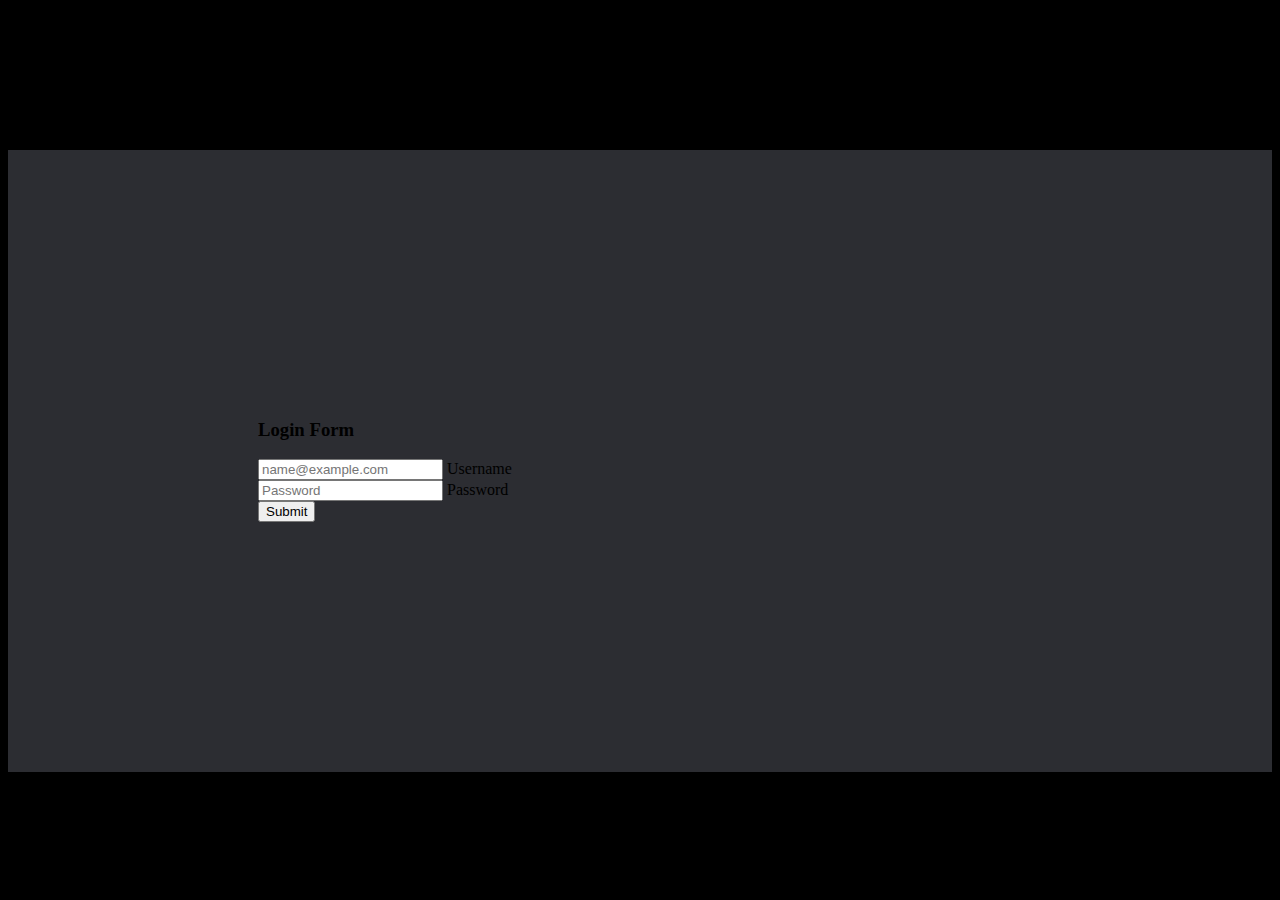
<file: index.html>
<!DOCTYPE html>
<html lang="en">
  <head>
    <meta charset="utf-8" />
    <meta name="viewport" content="width=device-width, initial-scale=1" />
    <title>Login Form</title>
    <link
      href="https://cdn.jsdelivr.net/npm/bootstrap@5.2.1/dist/css/bootstrap.min.css"
      rel="stylesheet"
      integrity="sha384-iYQeCzEYFbKjA/T2uDLTpkwGzCiq6soy8tYaI1GyVh/UjpbCx/TYkiZhlZB6+fzT"
      crossorigin="anonymous"
    />
    <link rel="stylesheet" href="./form.css" />
  </head>
  <body>
    <!-- for login form  -->
    <section
      class="container border custom-padding custom-margin bg-custom-black rounded"
    >
      <div class="border p-5 mt-5 rounded bg-success">
        <div>
          <h3 class="text-white">Login Form</h3>
        </div>
        <div class="form-floating mb-3">
          <input
            type="text"
            class="form-control"
            id="floatingInput"
            placeholder="name@example.com"
          />
          <label for="floatingInput">Username</label>
        </div>
        <div class="form-floating">
          <input
            type="password"
            class="form-control mb-3"
            id="floatingPassword"
            placeholder="Password"
          />
          <label for="floatingPassword">Password</label>
        </div>
        <div>
          <input
            class="btn btn-dark px-4 py-2 rounded"
            type="submit"
            value="Submit"
          />
        </div>
      </div>
    </section>
    <script
      src="https://cdn.jsdelivr.net/npm/bootstrap@5.2.1/dist/js/bootstrap.bundle.min.js"
      integrity="sha384-u1OknCvxWvY5kfmNBILK2hRnQC3Pr17a+RTT6rIHI7NnikvbZlHgTPOOmMi466C8"
      crossorigin="anonymous"
    ></script>
  </body>
</html>
</file>
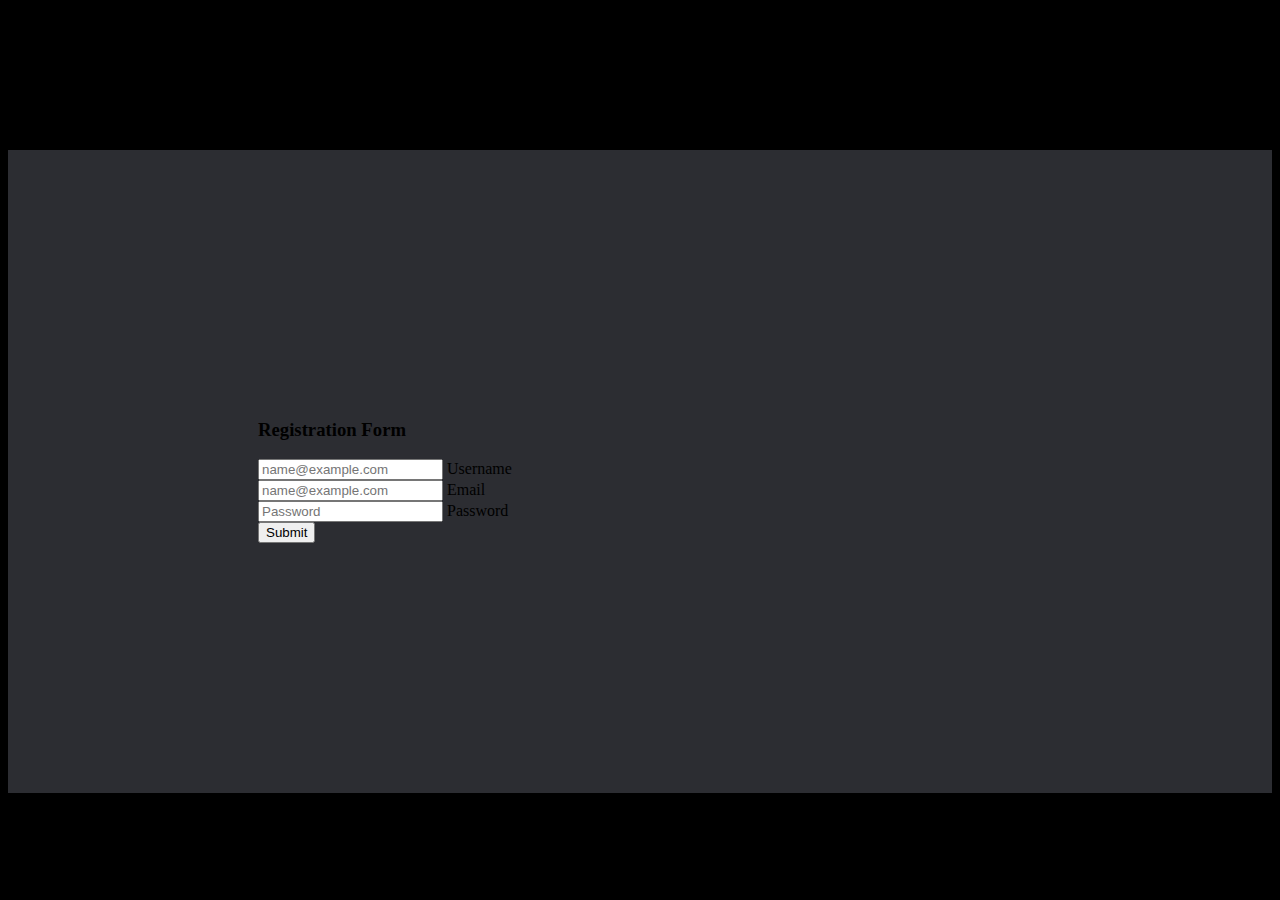
<file: register.html>
<!DOCTYPE html>
<html lang="en">
  <head>
    <meta charset="utf-8" />
    <meta name="viewport" content="width=device-width, initial-scale=1" />
    <title>Register Form</title>
    <link
      href="https://cdn.jsdelivr.net/npm/bootstrap@5.2.1/dist/css/bootstrap.min.css"
      rel="stylesheet"
      integrity="sha384-iYQeCzEYFbKjA/T2uDLTpkwGzCiq6soy8tYaI1GyVh/UjpbCx/TYkiZhlZB6+fzT"
      crossorigin="anonymous"
    />
    <link rel="stylesheet" href="./form.css" />
  </head>
  <body>
    <section
      class="container border custom-padding custom-margin bg-custom-black rounded"
    >
      <div class="border p-5 mt-5 rounded bg-success">
        <div>
          <h3 class="text-white">Registration Form</h3>
        </div>
        <div class="form-floating mb-3">
          <input
            type="text"
            class="form-control"
            id="floatingInput"
            placeholder="name@example.com"
          />
          <label for="floatingInput">Username</label>
        </div>
        <div class="form-floating mb-3">
          <input
            type="email"
            class="form-control"
            id="floatingInput"
            placeholder="name@example.com"
          />
          <label for="floatingInput">Email</label>
        </div>
        <div class="form-floating">
          <input
            type="password"
            class="form-control mb-3"
            id="floatingPassword"
            placeholder="Password"
          />
          <label for="floatingPassword">Password</label>
        </div>
        <div>
          <input
            class="btn btn-dark px-4 py-2 rounded"
            type="submit"
            value="Submit"
          />
        </div>
      </div>
    </section>

    <script
      src="https://cdn.jsdelivr.net/npm/bootstrap@5.2.1/dist/js/bootstrap.bundle.min.js"
      integrity="sha384-u1OknCvxWvY5kfmNBILK2hRnQC3Pr17a+RTT6rIHI7NnikvbZlHgTPOOmMi466C8"
      crossorigin="anonymous"
    ></script>
  </body>
</html>
</file>
<file: form.css>
body {
  background-color: black;
}
.custom-padding {
  padding: 250px;
}
.custom-margin {
  margin-top: 150px;
}
.bg-custom-black {
  background-color: #2c2d32;
}
</file>
